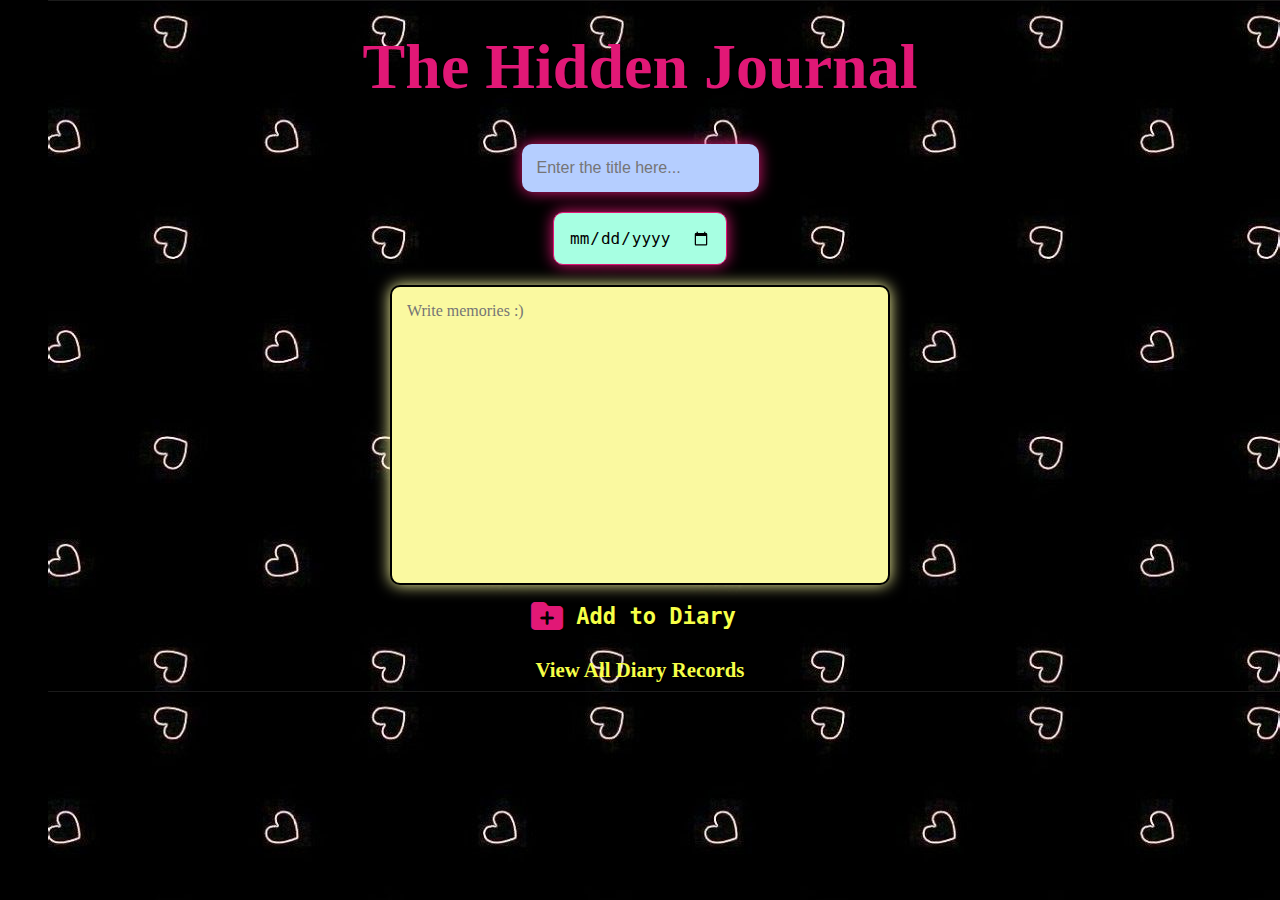
<file: index.html>
<!DOCTYPE html>
<html lang="en">
  <head>
    <meta charset="UTF-8" />
    <meta name="viewport" content="width=device-width, initial-scale=1.0" />
    <title>Personal Diary</title>
    <link
      rel="stylesheet"
      href="https://cdnjs.cloudflare.com/ajax/libs/font-awesome/6.6.0/css/all.min.css"
    />
    <link rel="stylesheet" href="style.css" />
  </head>
  <body>
    <header class="heading-container">
      <h1 class="heading">The Hidden Journal</h1>
    </header>
    <main>
      <form id="addRecordForm">
        <input
          type="text"
          placeholder="Enter the title here..."
          class="titleInput"
        />
        <input type="date" class="datePicker" />
        <textarea
          cols="30"
          rows="10"
          class="contentArea"
          placeholder="Write memories :)"
        ></textarea>
        <button type="submit" class="Btn">
          <i class="fa-solid fa-folder-plus"></i>
          <pre><p> Add to Diary </p></pre>
        </button>
      </form>
      <section class="linkSection">
        <a href="Diary.html">View All Diary Records</a>
      </section>
    </main>

    <script src="script.js"></script>
  </body>
</html>
</file>
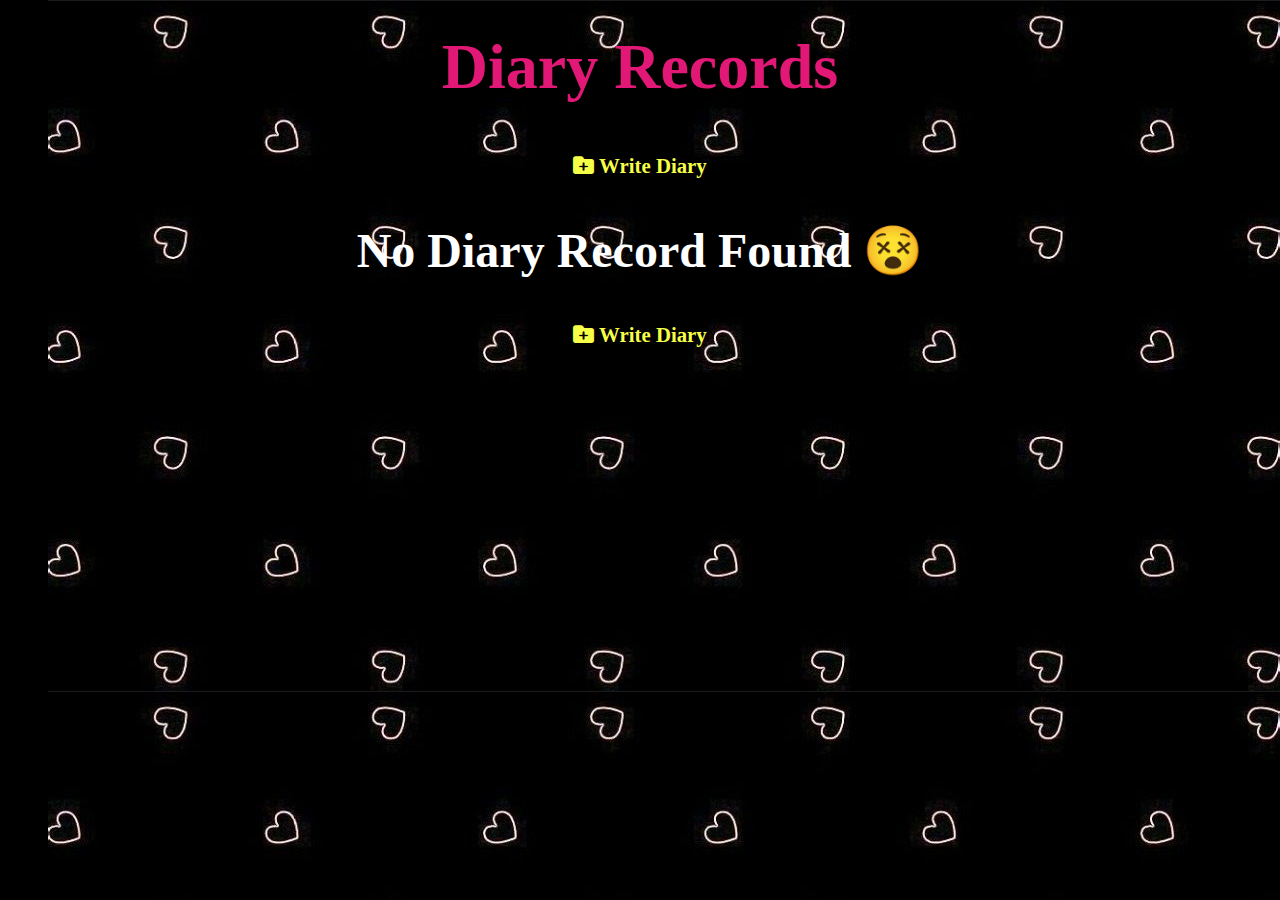
<file: Diary.html>
<!DOCTYPE html>
<html lang="en">
  <head>
    <meta charset="UTF-8" />
    <meta name="viewport" content="width=device-width, initial-scale=1.0" />
    <title>Personal Diary</title>
    <link
      rel="stylesheet"
      href="https://cdnjs.cloudflare.com/ajax/libs/font-awesome/6.6.0/css/all.min.css"
    />
    <link rel="stylesheet" href="style.css" />
  </head>
  <body>
    <header class="heading-container">
      <h1 class="heading">Diary Records</h1>
    </header>
    <main class="container">
      <section class="linkSection">
        <a href="index.html"
          ><i class="fa-solid fa-folder-plus"></i> Write Diary</a
        >
      </section>
      <ul id="recordList">
        <!-- <li>
          <h2 class="heading">
            An Awesome Day
            <button class="Btn"><i class="fa-solid fa-trash"></i></button>
          </h2>
          <time>27-07-2024</time>
          <p>
            Lorem ipsum dolor sit amet, consectetur adipisicing elit. Ratione
            consectetur vel nemo perferendis sunt nulla quam voluptate
            praesentium, aliquam id dolore exercitationem eveniet laborum fugiat
            expedita temporibus corrupti sapiente itaque!
          </p>
          <hr />
        </li>
        <li>
          <h2 class="heading">
            An Awesome Day
            <button class="Btn"><i class="fa-solid fa-trash"></i></button>
          </h2>
          <time>27-07-2024</time>
          <p>
            Lorem ipsum dolor sit amet, consectetur adipisicing elit. Ratione
            consectetur vel nemo perferendis sunt nulla quam voluptate
            praesentium, aliquam id dolore exercitationem eveniet laborum fugiat
            expedita temporibus corrupti sapiente itaque!
          </p>
          <hr />
        </li>
        <li> 
          <h2 class="heading">
            An Awesome Day
            <button class="Btn"><i class="fa-solid fa-trash"></i></button>
          </h2>
          <time>27-07-2024</time>
          <p>
            Lorem ipsum dolor sit amet, consectetur adipisicing elit. Ratione
            consectetur vel nemo perferendis sunt nulla quam voluptate
            praesentium, aliquam id dolore exercitationem eveniet laborum fugiat
            expedita temporibus corrupti sapiente itaque!
          </p>
          <hr />
        </li> -->
      </ul>
      <section class="linkSection">
        <a href="index.html"
          ><i class="fa-solid fa-folder-plus"></i> Write Diary</a
        >
      </section>
    </main>
    <script src="diary.js "></script>
  </body>
</html>
</file>
<file: style.css>
* {
  margin: 0;
  padding: 0;
  box-sizing: border-box;
  text-decoration: none;
  border: none;
  outline: none;
  scroll-behavior: smooth;
}
:root {
  --bg-color: #b473d2;
  --text-color: #fff;
  --second-text-color: #000;
  --third-text-color: rgb(250, 249, 160);
  --main-color: #e11876;
}
body {
  background-image: url("download\ \(1\).jpeg");
  background-size: auto;
  font-family: cursive;
  background-color: var(--second-text-color);
  background-size: auto;
}
html {
  overflow-x: hidden;
}

html::-webkit-scrollbar {
  width: 0.8rem;
}
html::-webkit-scrollbar-track {
  background-color: var(--third-text-color);
}
html::-webkit-scrollbar-thumb {
  background: var(--main-color);
}

.heading {
  font-size: 4rem;
  color: var(--main-color);
  font-weight: 700;
  margin: 10px 0;
}
.heading-container {
  text-align: center;
  padding: 20px;
}
#addRecordForm {
  display: flex;
  flex-direction: column;
  align-items: center;
  justify-content: center;
  height: 100%;
}
.titleInput {
  background: #b5ceff;
  box-shadow: 0 0 15px var(--main-color);
}
.datePicker {
  background: rgb(167, 255, 226);
  border: 1px solid var(--main-color);
  box-shadow: 0 0 15px var(--main-color);
}

.titleInput,
.datePicker,
.contentArea {
  font-size: 16px;
  padding: 15px;
  margin: 10px;
  border-radius: 10px;
}
.titleInput:hover {
  transition: 0.2s ease-in-out;
  transform: scale(1.02) translateY(-0.2px);

  box-shadow: 0 0 25px var(--main-color);
}

.titleInput:focus {
  transform: scale(1.02) translateY(-0.2px);
  box-shadow: 0 0 25px var(--main-color);
}
.contentArea {
  background-color: var(--third-text-color);
  resize: none;
  width: 500px;
  height: 300px;
  border: 2px solid black;
  font-family: cursive;
  box-shadow: 0 0 15px var(--third-text-color);
}

.Btn pre {
  text-shadow: 2px 2px var(--second-text-color);
  z-index: 1;
}
.Btn pre:hover {
  text-shadow: 2px 2px var(--main-color);
  z-index: 1;
}

.Btn {
  all: unset;
  display: flex;
  align-items: center;
  position: relative;
  padding: 0.2em 1em;
  border-radius: 10px;
  color: rgb(246, 255, 71);
  font-size: 1.7em;
  font-weight: 600;
  cursor: pointer;
  overflow: hidden;
  transition: border 300ms, color 300ms;
  user-select: none;
}

.Btn i:hover {
  color: var(--third-text-color);
  text-shadow: 0.5px 0.5px var(--main-color);
}

.Btn i {
  font-size: 2rem;
  color: var(--main-color);
  z-index: 1;
}

.linkSection {
  display: flex;
  justify-content: center;
  text-align: center;
  margin: 20px 0;
}
.linkSection a {
  text-decoration: none;
  font-size: 1.3rem;
  font-weight: 600;
  color: rgb(246, 255, 71);
}

.linkSection a:hover {
  transition: 0.2s ease-in-out;
  transform: scale(1.1) translateY(-0.3px);
  color: var(--main-color);
  text-shadow: 0.5px 0.5px var(--third-text-color);
}
.heading button {
  font-size: 1.3rem;
  color: purple;
  background: transparent;
}

ul {
  border-radius: 1rem;
  padding: 1.5rem;
  list-style: none;
}

ul .heading {
  display: flex;
  font-size: 2.5rem;
  text-shadow: 1px 1px var(--third-text-color);
}
ul .heading .Btn {
  margin-left: 2rem;
}
time {
  font-size: 1.5rem;
  font-weight: 600;
  color: var(--third-text-color);
}
ul p {
  background: var(--bg-color);
  border: 2px solid var(--main-color);
  border-radius: 1rem;
  padding: 1rem;
  margin: 10px 0;
  font-size: 1.5rem;
}

.container {
  max-width: 80%;
  margin: 0 auto;
  padding: 0 10px;
}

.notFound {
  display: flex;
  justify-content: center;
  align-items: center;
  font-size: 3rem;
  color: var(--text-color);
}

@media (min-width: 450px) and (max-width: 600px) {
  .heading-container {
    padding: 10px;
  }
  .heading {
    font-size: 3rem;
  }
  .titleInput,
  .datePicker,
  .contentArea,
  form .Btn {
    font-size: 15px;
    padding: 10px;
    margin: 5px;
    border-radius: 10px;
  }

  .contentArea {
    width: 350px;
    height: 300px;
    border: 2px solid black;
  }
  .Btn {
    font-size: 1.5rem;
  }
  .Btn i {
    font-size: 1.7rem;
  }
  .linkSection {
    margin: 5px;
  }
  .linkSection a {
    font-size: 1.3rem;
  }
  .container {
    max-width: 90%;
    padding: 0 5px;
  }
  ul {
    border-radius: 1rem;
    padding: 0.5rem;
  }
  ul .heading {
    font-size: 2rem;
    margin: 2px 0;
  }
  time {
    font-size: 1.2rem;
  }
  ul p {
    margin: 5px 0;
    font-size: 1.3rem;
  }
  ul .heading .Btn {
    margin-left: 2rem;
    padding: 4px;
  }
  .notFound {
    font-size: 2rem;
  }
}

@media (max-width: 450px) and (min-width: 250px) {
  .heading-container {
    padding: 10px;
  }
  .heading {
    font-size: 2.5rem;
  }
  .titleInput,
  .datePicker,
  .contentArea,
  form .Btn {
    font-size: 12px;
    padding: 10px;
    margin: 5px;
    border-radius: 10px;
  }

  .contentArea {
    width: 280px;
    height: 300px;
    border: 2px solid black;
  }
  .Btn i {
    font-size: 1.5rem;
  }
  .linkSection {
    margin: 5px;
  }
  .linkSection a {
    font-size: 1.2rem;
  }
  .container {
    max-width: 90%;
    padding: 0 5px;
  }
  ul {
    border-radius: 1rem;
    padding: 0.2rem;
  }
  ul .heading {
    font-size: 1.7rem;
    margin: 2px 0;
  }
  time {
    font-size: 1.1rem;
  }
  ul p {
    margin: 1rem 0;
    font-size: 1.2rem;
  }
  ul .heading .Btn {
    margin-left: 1rem;
    padding: 2.5px;
  }
  .notFound {
    font-size: 1.5rem;
  }
}
</file>
